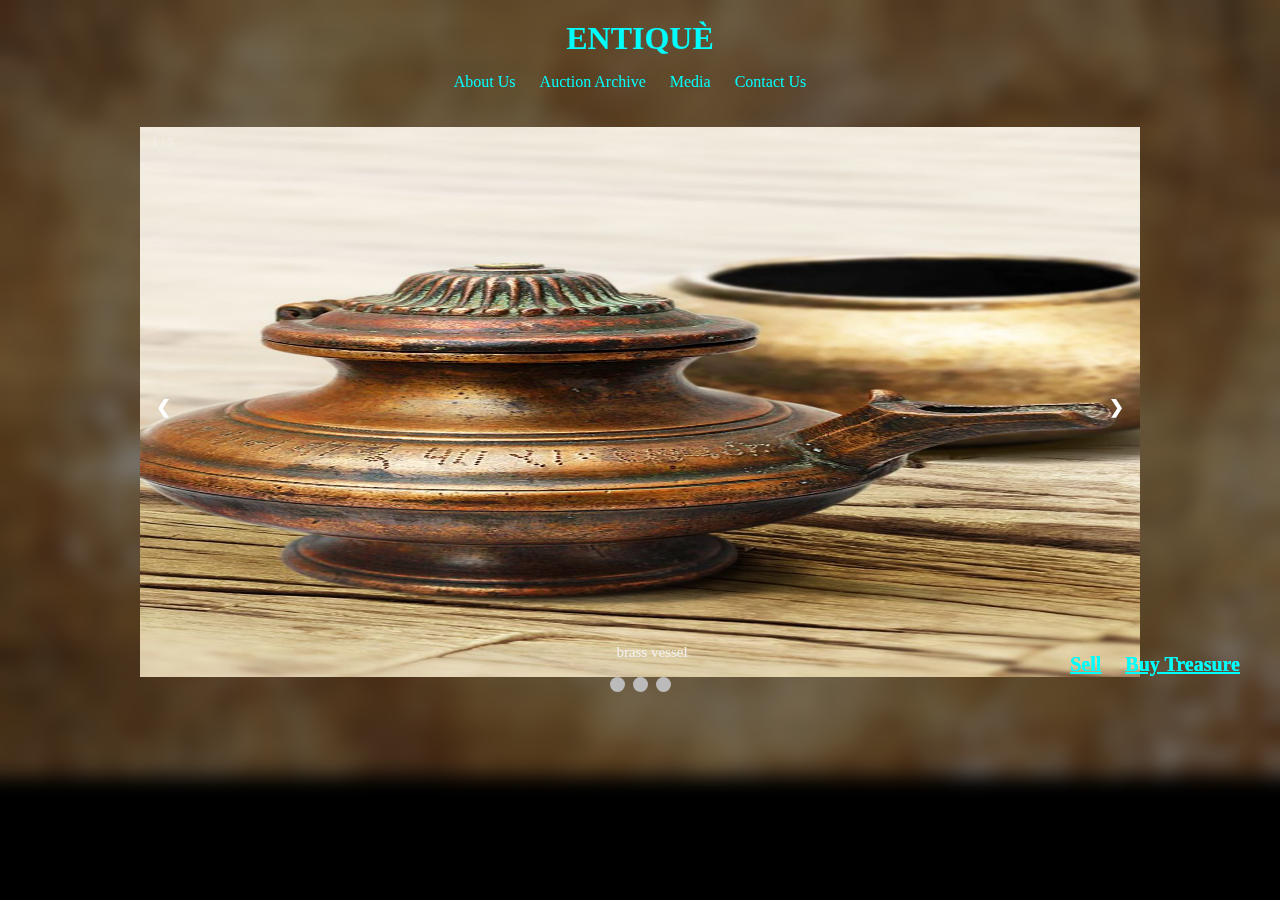
<file: index.html>
<!DOCTYPE html>
<html lang="en">
<head>
  <meta charset="UTF-8">
  <meta name="viewport" content="width=device-width, initial-scale=1.0">
  <title>Entiquè - Your Destination for Antique Treasures</title>
  <link rel="stylesheet" href="ENTIQUÈ.css"> <!-- Link your CSS file here -->
  <style>
    /* Set background image and apply blur effect */
    body {
        background-image: url('bck.jpg'); /* Replace 'background-image.jpg' with the path to your background image */
        background-size: cover; /* Cover the entire viewport */
        background-position: center; /* Center the background image */
        background-repeat: no-repeat; /* Do not repeat the background image */
        margin: 0;
        padding: 0;
        overflow: hidden; /* Prevent horizontal scrollbars */
        position: relative; /* Required for absolute positioning of bottom right options */
    }

    /* Apply blur effect */
    body::after {
        content: '';
        position: fixed;
        top: 0;
        left: 0;
        width: 100%;
        height: 100%;
        background-color: rgba(0, 0, 0, 0.5); /* Adjust the transparency to control the blur effect */
        backdrop-filter: blur(10px); /* Adjust the blur radius as needed */
        z-index: -1; /* Place the blurred layer behind other content */
    }

    /* Styles for bottom right options */
    .bottom-right-options {
        position: absolute;
        bottom: 20px; /* Adjust the distance from the bottom */
        right: 20px; /* Adjust the distance from the right */
        text-align: right; /* Align text to the right */
    }

    /* Styles for option headings */
    .option-heading {
        color: aqua; /* Aqua color */
        font-weight: bold; /* Bold font weight */
        display: inline-block; /* Display headings in one line */
        margin-right: 20px; /* Add spacing between headings */
        font-size: 20px; /* Set font size */
        cursor: pointer; /* Change cursor to pointer on hover */
    }

    /* Pink underline effect */
    .option-heading:hover {
        color: aqua;
        text-decoration: underline;
    }
  </style>
</head>
<body>
  <header>
    <h1>ENTIQUÈ</h1>
    <nav>
      <ul>
        <li><a href="#" class="nav-link">About Us</a></li>
        <li><a href="#" class="nav-link">Auction Archive</a></li>
        <li><a href="#" class="nav-link">Media</a></li>
        <li><a href="#" class="nav-link">Contact Us</a></li>
      </ul>
    </nav>
  </header>
  <!-- Slideshow container -->
  <div class="slideshow-container">
      <!-- Slide 1 -->
      <div class="mySlides fade">
          <div class="numbertext">1 / 3</div>
          <img src="brass vessel.jpg" style="width:100%">
          <div class="text">brass vessel</div>
      </div>

      <!-- Slide 2 -->
      <div class="mySlides fade">
          <div class="numbertext">2 / 3</div>
          <img src="img2.jpg" style="width:100%">
          <div class="text">aesthetics</div>
      </div>

      <!-- Slide 3 -->
      <div class="mySlides fade">
          <div class="numbertext">3 / 3</div>
          <img src="img3.jpg" style="width:100%">
          <div class="text">paintings</div>
      </div>

      <!-- Next and previous buttons -->
      <a class="prev" onclick="plusSlides(-1)">❮</a>
      <a class="next" onclick="plusSlides(1)">❯</a>
  </div>

  <!-- Dots/circles for navigation -->
  <div style="text-align:center">
      <span class="dot" onclick="currentSlide(1)"></span>
      <span class="dot" onclick="currentSlide(2)"></span>
      <span class="dot" onclick="currentSlide(3)"></span>
  </div>

  <!-- Bottom right options -->
  <div class="bottom-right-options">
      <a href="#" class="option-heading">Sell</a>
      <a href="#" class="option-heading">Buy Treasure</a>
  </div>
  <div class="bottom-right-options">
    <a href="sell.html" class="option-heading">Sell</a>
    <a href="#" class="option-heading">Buy Treasure</a>
</div>

 

  <script src="ENTIQUÈ.js"></script> <!-- Link your JavaScript file here -->
</body>
</html>
</file>
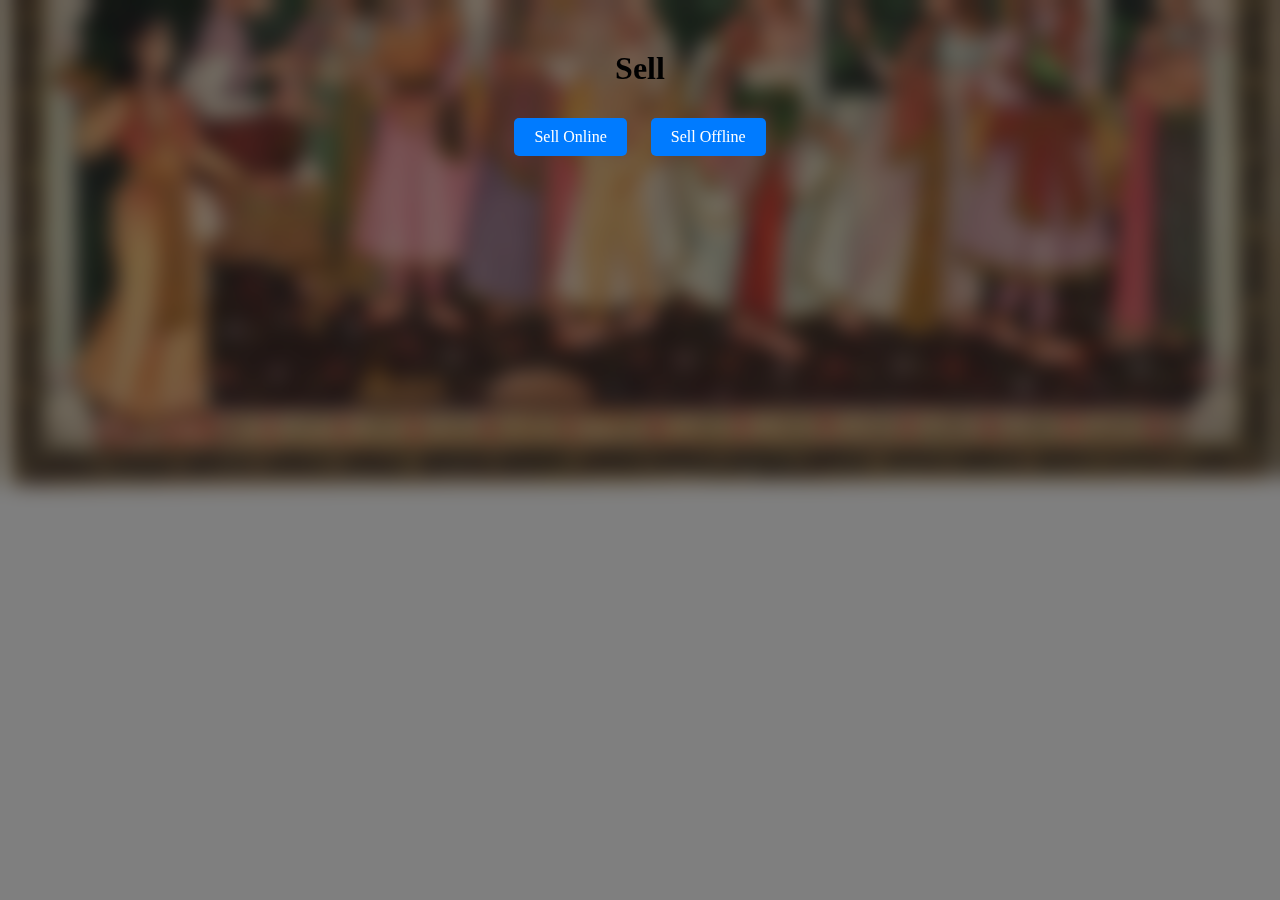
<file: sell.html>
<!-- sell.html -->

<!DOCTYPE html>
<html lang="en">
<head>
  <meta charset="UTF-8">
  <meta name="viewport" content="width=device-width, initial-scale=1.0">
  <title>Sell</title>
  <link rel="stylesheet" href="styles.css"> <!-- Link your CSS file here -->
  <style>
    /* Apply blur effect to background image */
    body {
        background-image: url('img11.jpg'); /* Replace 'background-image.jpg' with the path to your background image */
        background-size: cover; /* Cover the entire viewport */
        background-position: center; /* Center the background image */
        background-repeat: no-repeat; /* Do not repeat the background image */
        margin: 0;
        padding: 0;
        overflow: hidden; /* Prevent horizontal scrollbars */
        position: relative; /* Required for absolute positioning of elements */
    }

    /* Apply blur effect */
    body::after {
        content: '';
        position: fixed;
        top: 0;
        left: 0;
        width: 100%;
        height: 100%;
        background-color: rgba(0, 0, 0, 0.5); /* Adjust the transparency to control the blur effect */
        backdrop-filter: blur(10px); /* Adjust the blur radius as needed */
        z-index: -1; /* Place the blurred layer behind other content */
    }
  </style>
</head>
<body>
  <div class="container">
    <h1>Sell</h1>
    <a href="#" class="option-button" id="sellOnline">Sell Online</a>
    <a href="#" class="option-button" id="sellOffline">Sell Offline</a>

    <div id="onlineForm" style="display: none;">
      <form id="addressForm">
        <label for="address">Enter your address:</label>
        <input type="text" id="address" name="address" required>
        <button type="submit">Submit</button>
      </form>
    </div>

    <div id="pickupInfo" style="display: none;">
      <h2>Pickup Information:</h2>
      <p>Your treasure will be picked up by Raj Sharma after two days.</p>
    </div>
  </div>

  <script src="script.js"></script> <!-- Link your JavaScript file here -->
</body>
</html>
</file>
<file: ENTIQUÈ.css>
/* Set black background for the entire page */
body {
    background-color: black;
    margin: 0;
    padding: 0;
}

/* Styles for header */
header {
    text-align: center;
    padding: 20px 0;
}

header h1 {
    color: aqua;
    margin: 0;
}

nav ul {
    list-style-type: none;
    padding: 0;
}

nav ul li {
    display: inline;
    margin-right: 20px;
}

nav ul li a {
    text-decoration: none;
    color: aqua;
    position: relative;
}

/* Pink underline effect */
nav ul li a:hover,
nav ul li a:focus {
    color: aqua;
}

nav ul li a::after {
    content: '';
    display: block;
    width: 0;
    height: 2px;
    background-color: pink;
    position: absolute;
    bottom: -2px;
    left: 0;
    transition: width 0.3s ease;
}

nav ul li a:hover::after,
nav ul li a:focus::after {
    width: 100%;
}

/* Styles for slideshow */
/* Slideshow container */
.slideshow-container {
    max-width: 1000px;
    position: relative;
    margin: auto;
}

/* Hide slides by default */
.mySlides {
    display: none;
}

/* Adjust image size and alignment */
.mySlides img {
    width: 100%; /* Make the images fill the width of the slideshow container */
    max-height: 550px; /* Set a maximum height to prevent overly large images */
    display: block;
    margin: 0 auto; /* Center the images horizontally */
}

/* Next/previous buttons */
.prev, .next {
    cursor: pointer;
    position: absolute;
    top: 50%;
    width: auto;
    margin-top: -22px;
    padding: 16px;
    color: white;
    font-weight: bold;
    font-size: 18px;
    transition: 0.6s ease;
    border-radius: 0 3px 3px 0;
    user-select: none;
}

/* Position the "next" button to the right */
.next {
    right: 0;
    border-radius: 3px 0 0 3px;
}

/* On hover, add a black background color with slight transparency */
.prev:hover, .next:hover {
    background-color: rgba(0, 0, 0, 0.8);
}

/* Caption text */
.text {
    color: #f2f2f2;
    font-size: 15px;
    padding: 8px 12px;
    position: absolute;
    bottom: 8px;
    width: 100%;
    text-align: center;
}

/* Number text (1/3, 2/3, etc.) */
.numbertext {
    color: #f2f2f2;
    font-size: 12px;
    padding: 8px 12px;
    position: absolute;
    top: 0;
}

/* Dots/bullets/indicators */
.dot {
    cursor: pointer;
    height: 15px;
    width: 15px;
    margin: 0 2px;
    background-color: #bbb;
    border-radius: 50%;
    display: inline-block;
    transition: background-color 0.6s ease;
}

/* Active dot */
.active, .dot:hover {
    background-color: #717171;
}
/* Set background image and apply blur effect */
body {
    background-image: url('background-image.jpg'); /* Replace 'background-image.jpg' with the path to your background image */
    background-size: cover; /* Cover the entire viewport */
    background-position: center; /* Center the background image */
    background-repeat: no-repeat; /* Do not repeat the background image */
    margin: 0;
    padding: 0;
    overflow: hidden; /* Prevent horizontal scrollbars */
}

/* Apply blur effect */
body::after {
    content: '';
    position: fixed;
    top: 0;
    left: 0;
    width: 100%;
    height: 100%;
    background-color: rgba(0, 0, 0, 0.5); /* Adjust the transparency to control the blur effect */
    backdrop-filter: blur(10px); /* Adjust the blur radius as needed */
    z-index: -1; /* Place the blurred layer behind other content */
}
/* Styles for dropdown menu */
#homePlace {
    display: none;
    margin-top: 10px;
}

/* Styles for sell options */
.sell-options {
    margin-top: 10px;
}

.sell-options a {
    display: block;
    margin-bottom: 5px;
    cursor: pointer;
    
}
</file>
<file: styles.css>
/* styles.css */

.container {
    text-align: center;
    margin-top: 50px;
  }
  
  .option-button {
    display: inline-block;
    padding: 10px 20px;
    margin: 10px;
    background-color: #007bff;
    color: #fff;
    text-decoration: none;
    border-radius: 5px;
    transition: background-color 0.3s ease;
  }
  
  .option-button:hover {
    background-color: #0056b3;
  }
  
  #addressForm {
    margin-top: 20px;
  }
  
  #addressForm label {
    display: block;
    margin-bottom: 5px;
  }
  
  #addressForm input[type="text"] {
    width: 300px;
    padding: 8px;
    border: 1px solid #ccc;
    border-radius: 5px;
  }
  
  #addressForm button {
    padding: 10px 20px;
    background-color: #28a745;
    color: #fff;
    border: none;
    border-radius: 5px;
    cursor: pointer;
    transition: background-color 0.3s ease;
  }
  
  #addressForm button:hover {
    background-color: #218838;
  }
</file>
